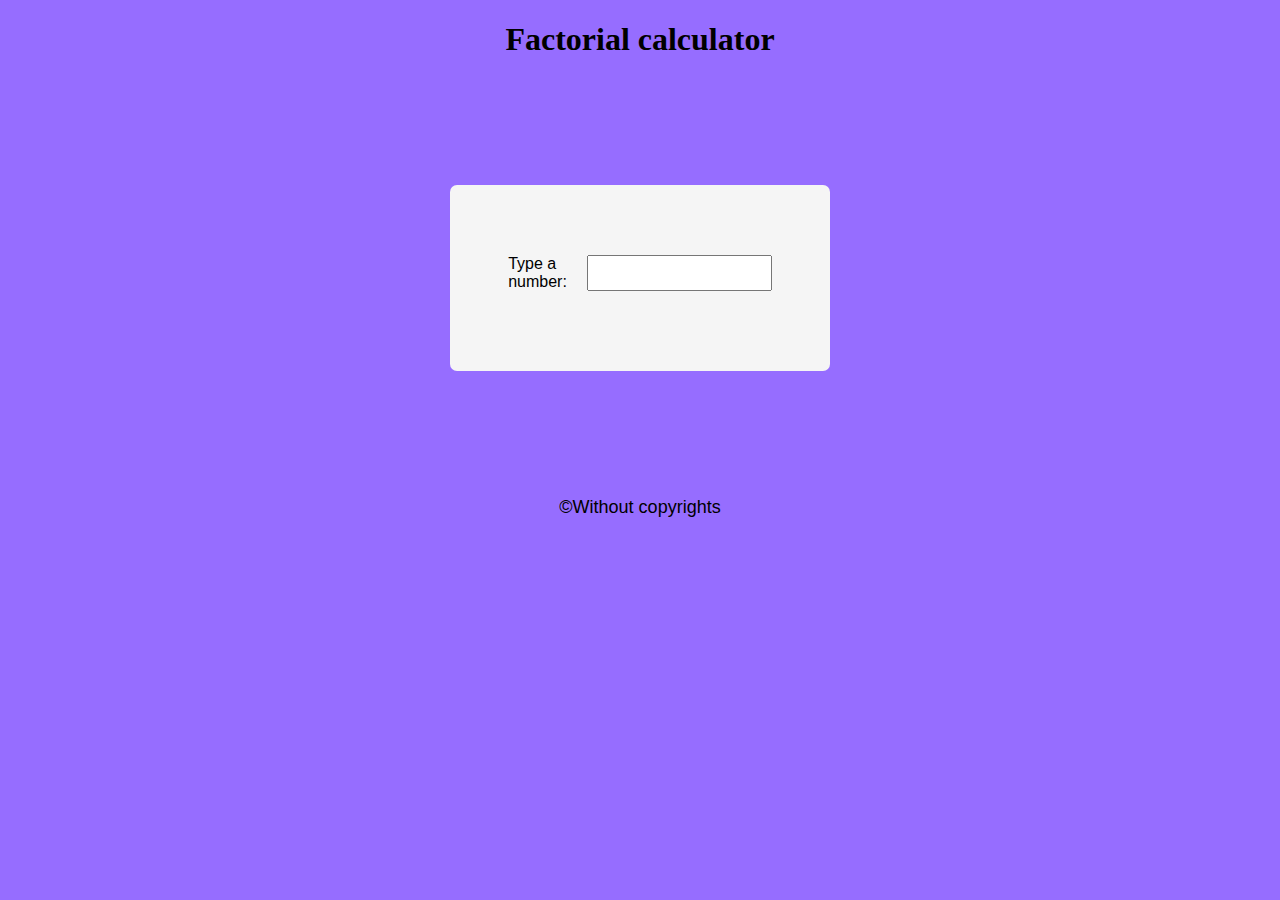
<file: index.html>
<!DOCTYPE html>
<html lang="br">

<head>
    <meta charset="UTF-8">
    <title>Calculator</title>

    <link rel="stylesheet" href="css.css">
</head>

<body>
    <header>
        <h1>Factorial calculator</h1>
    </header>
    <section>
        <div>
            <label for="factor">Type a number:</label><br>
            <input type="text" id="factor" name="factor" oninput="calc()">
        </div>
        <div id="result"></div>
    </section>
    <footer>
        <p>&copy;Without copyrights</p>
    </footer>
    <script src="script.js"></script>
</body>

</html>
</file>
<file: css.css>
body{
    background-color: #966dff;
}
section{
    background-color: whitesmoke;
    position: relative;
    margin: 10%;
    margin-right: 35%;
    margin-left: 35%;
    padding: 50px;
    border-radius: 7px;
    font-family: 'Roboto', sans-serif;
    
}
section *{
    display: flex;
    justify-content: center;
    margin: 10px;
}
footer{
    text-align: center;
    font-family: 'Roboto', sans-serif;
    font-size: large;
}
h1{
    text-align: center;
}
</file>
